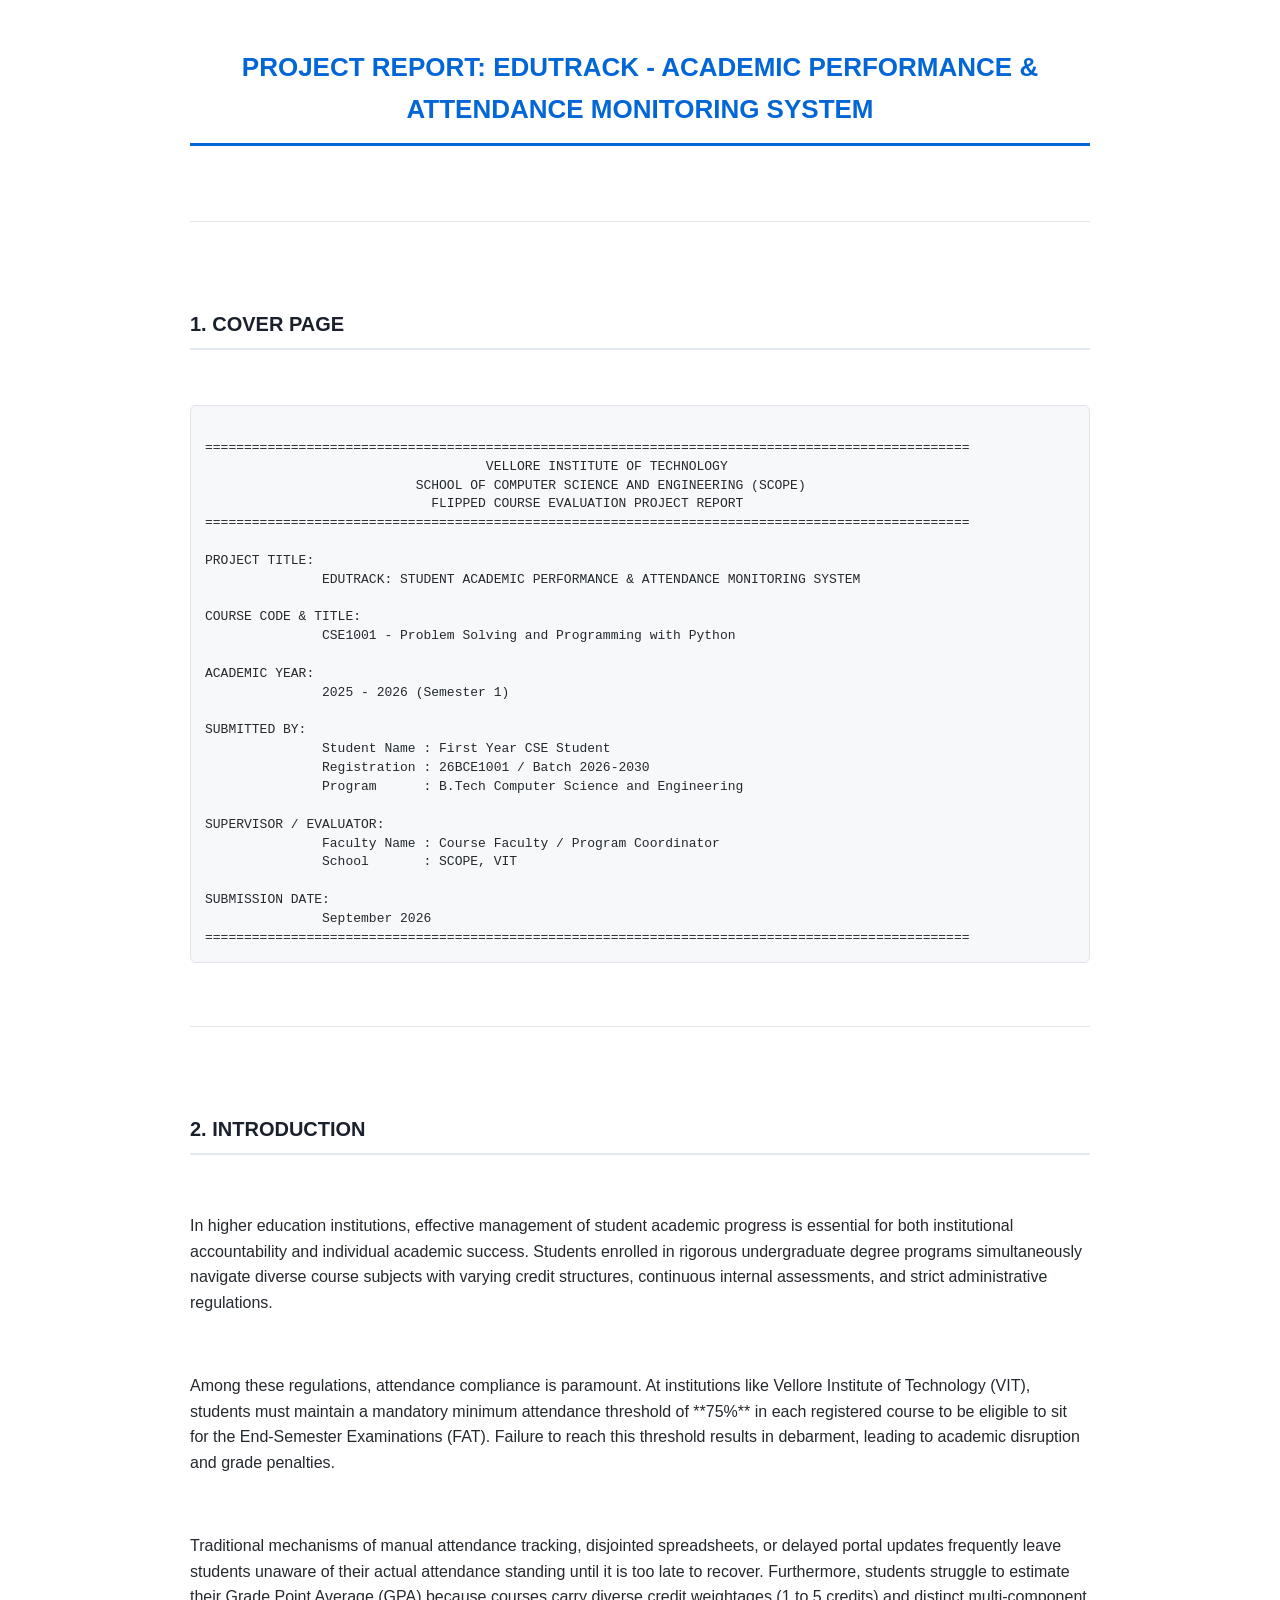
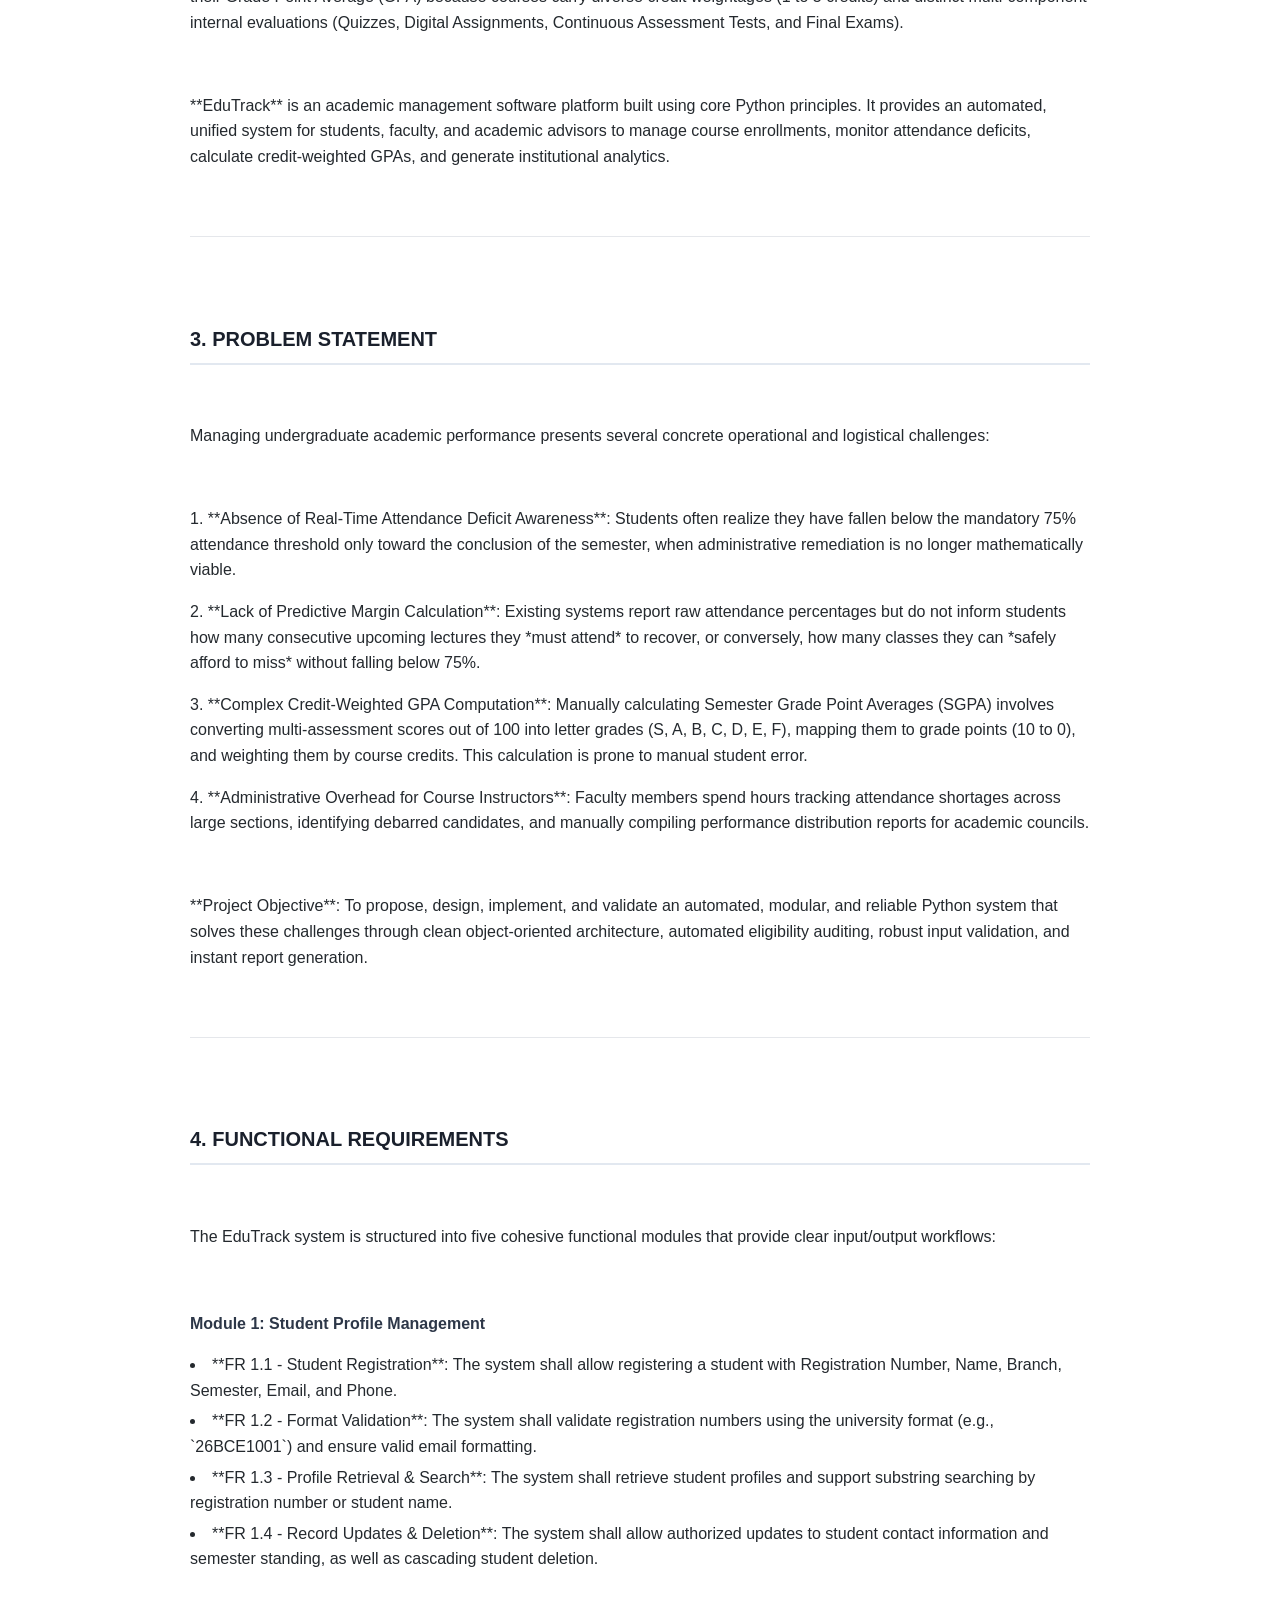
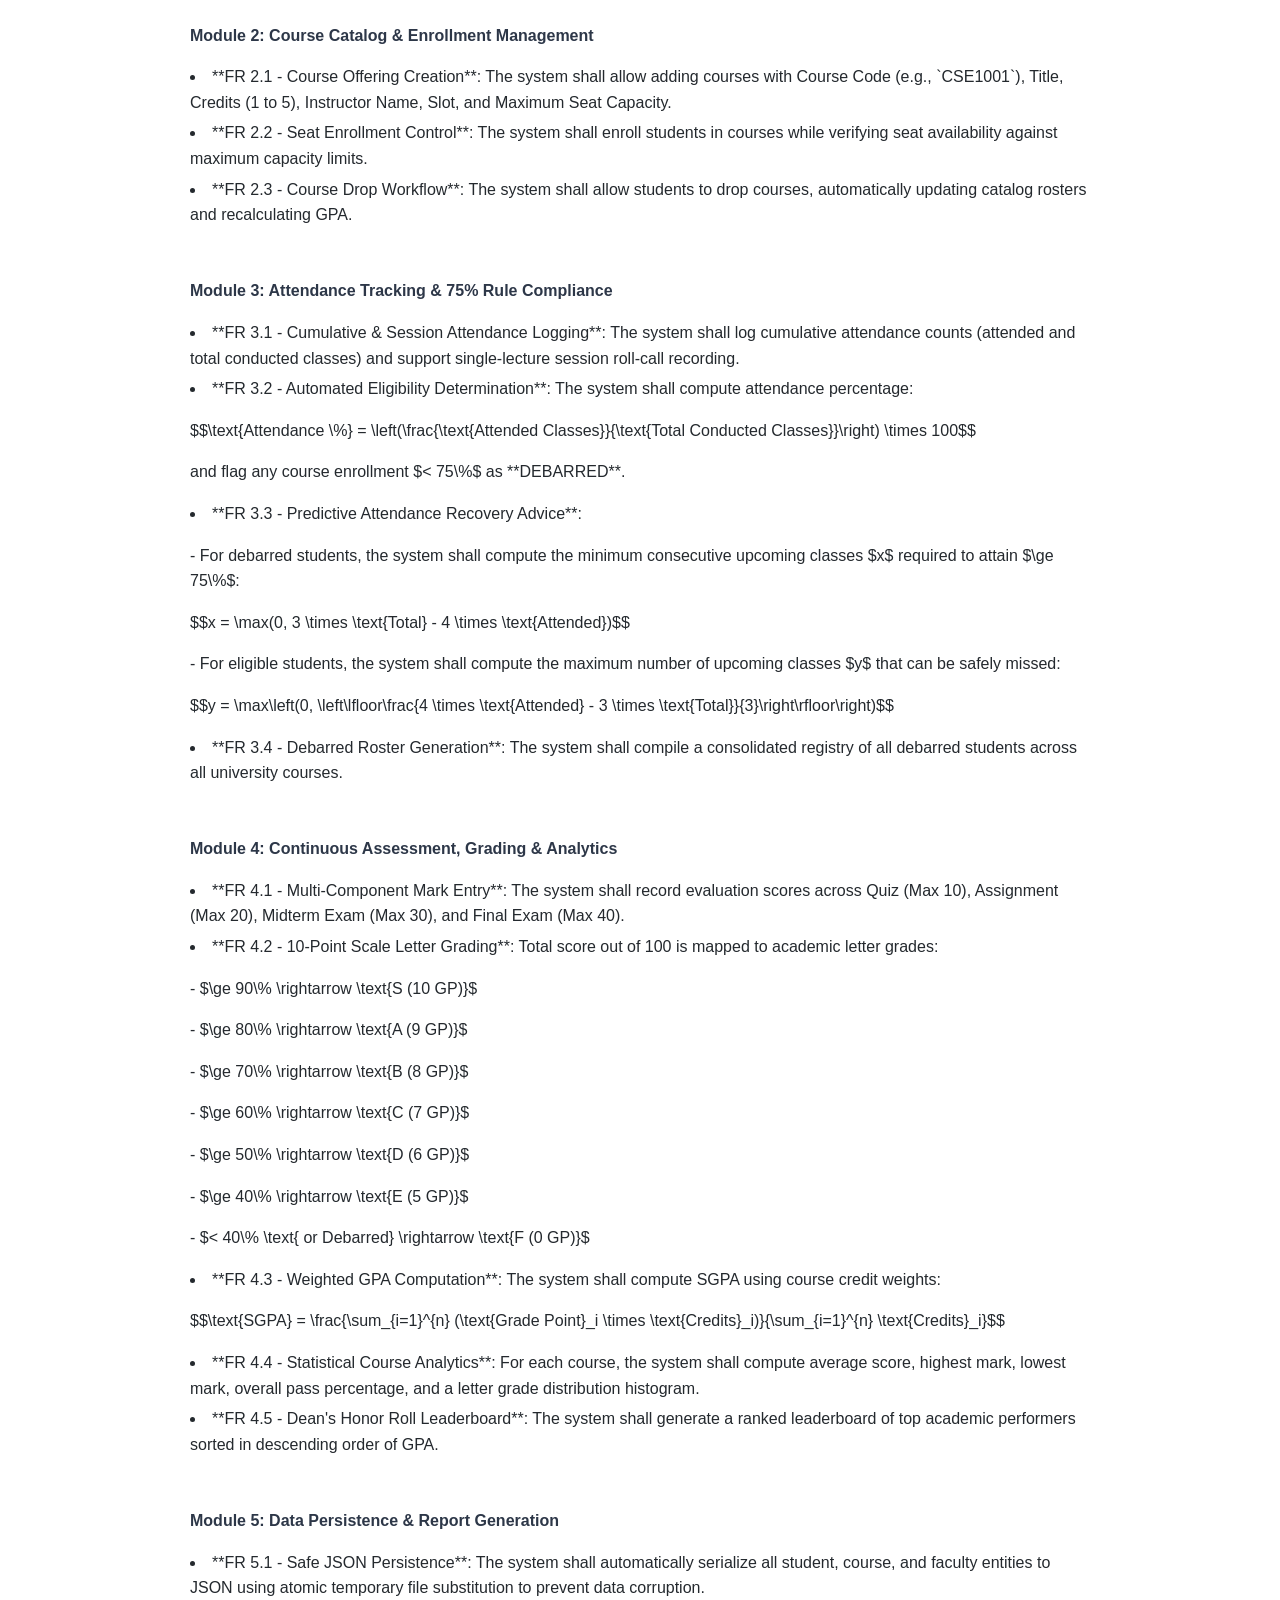
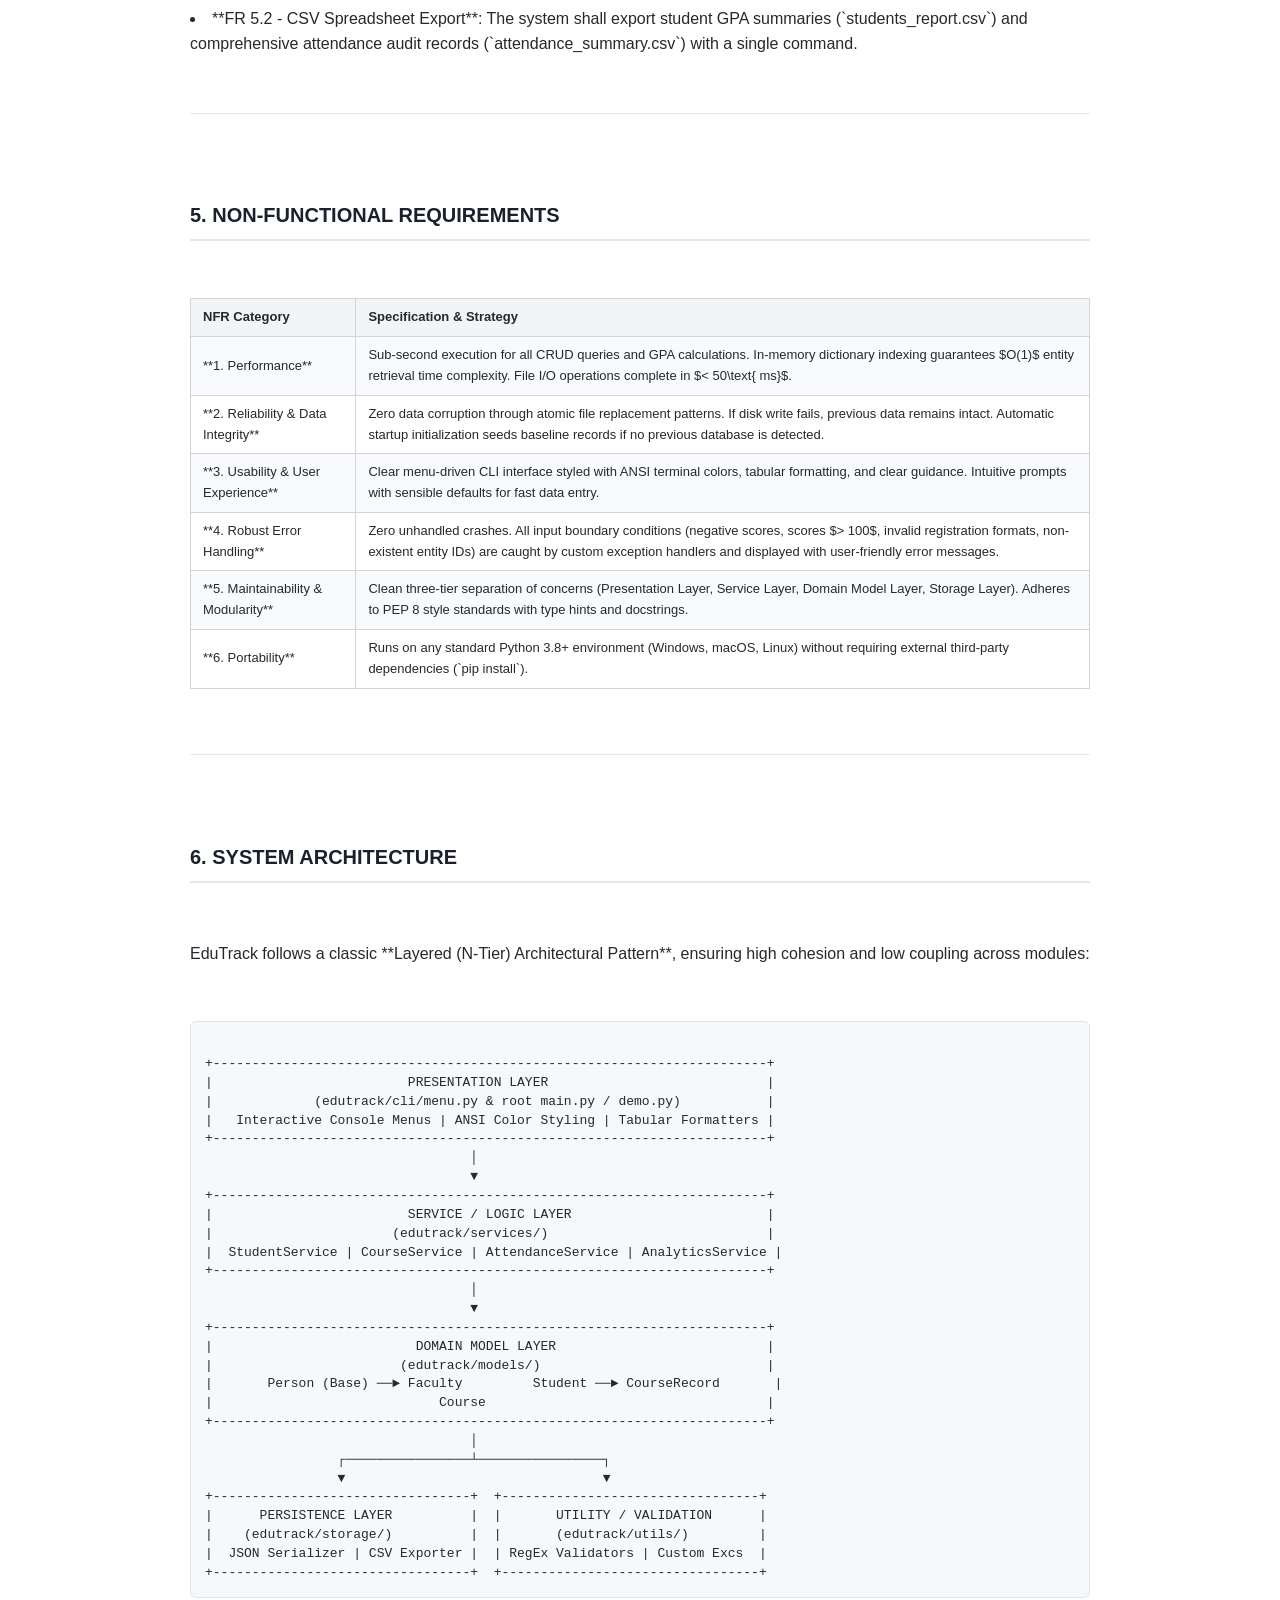
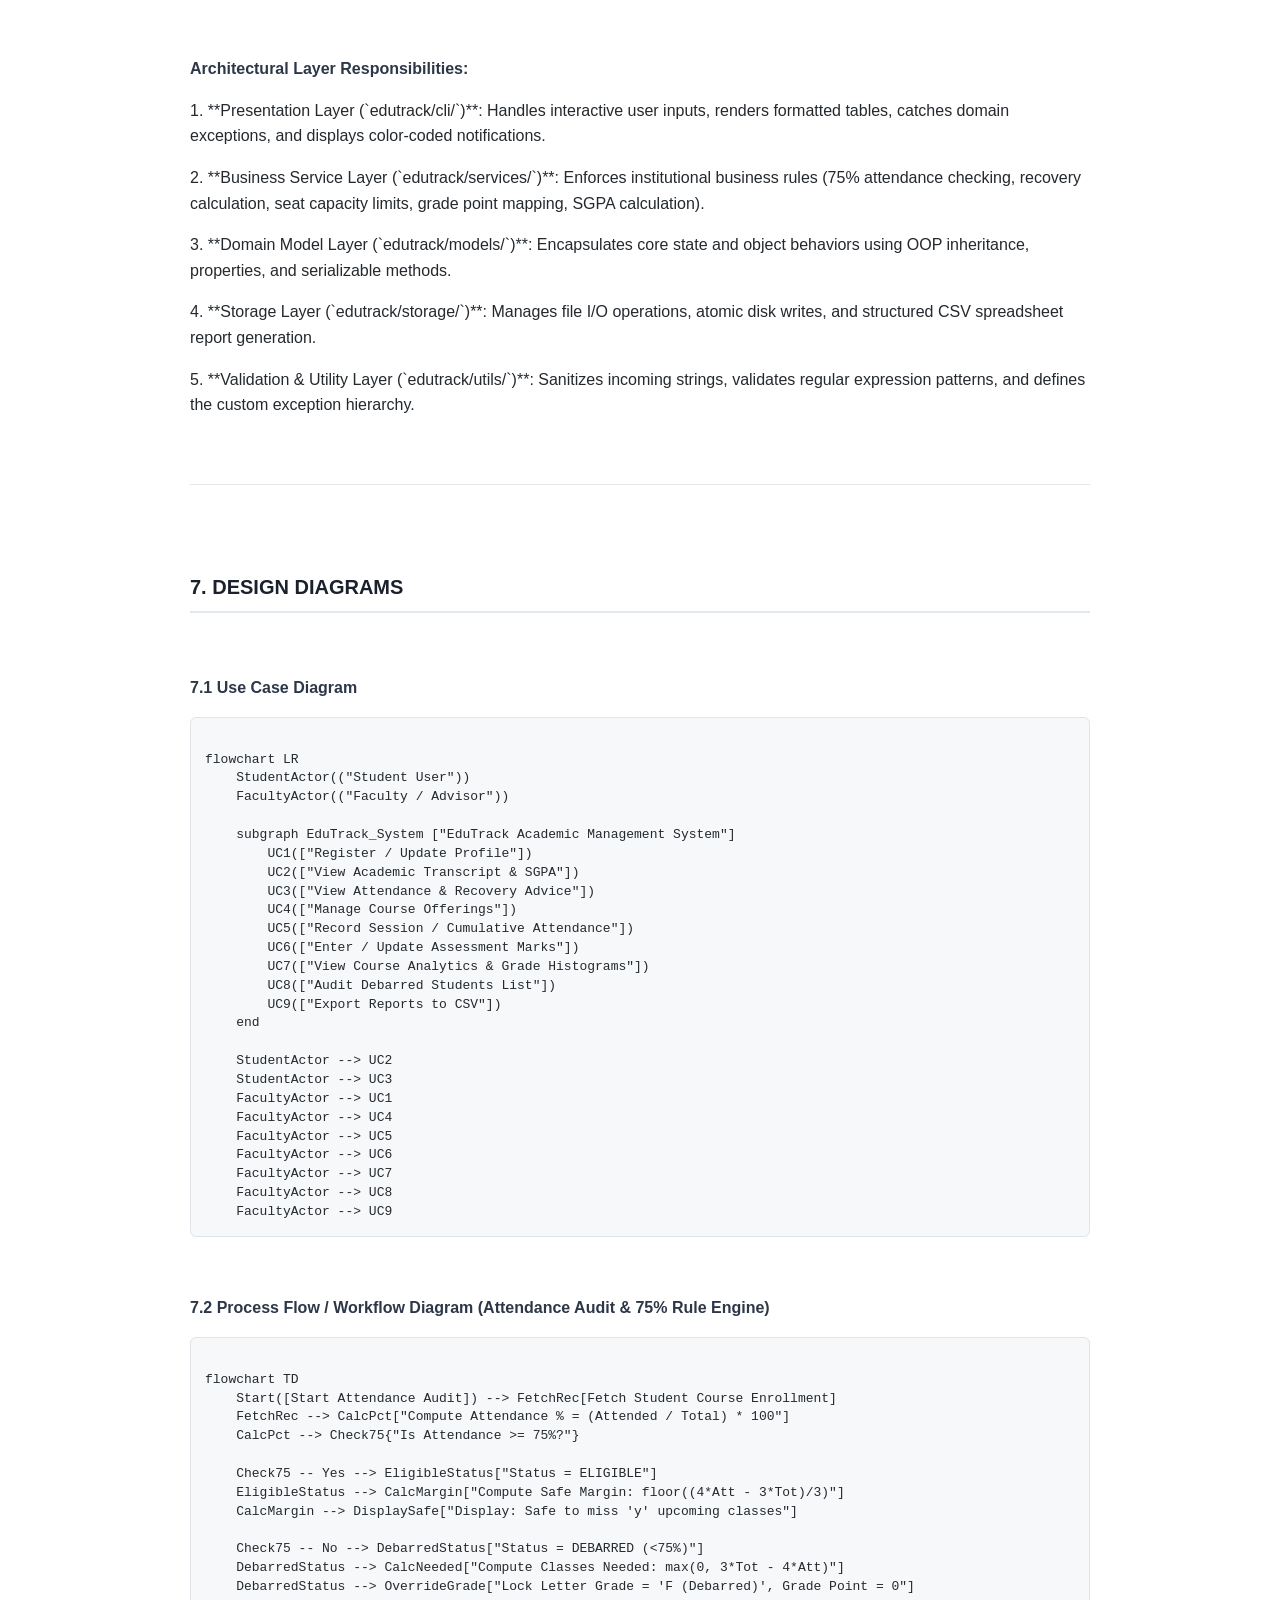
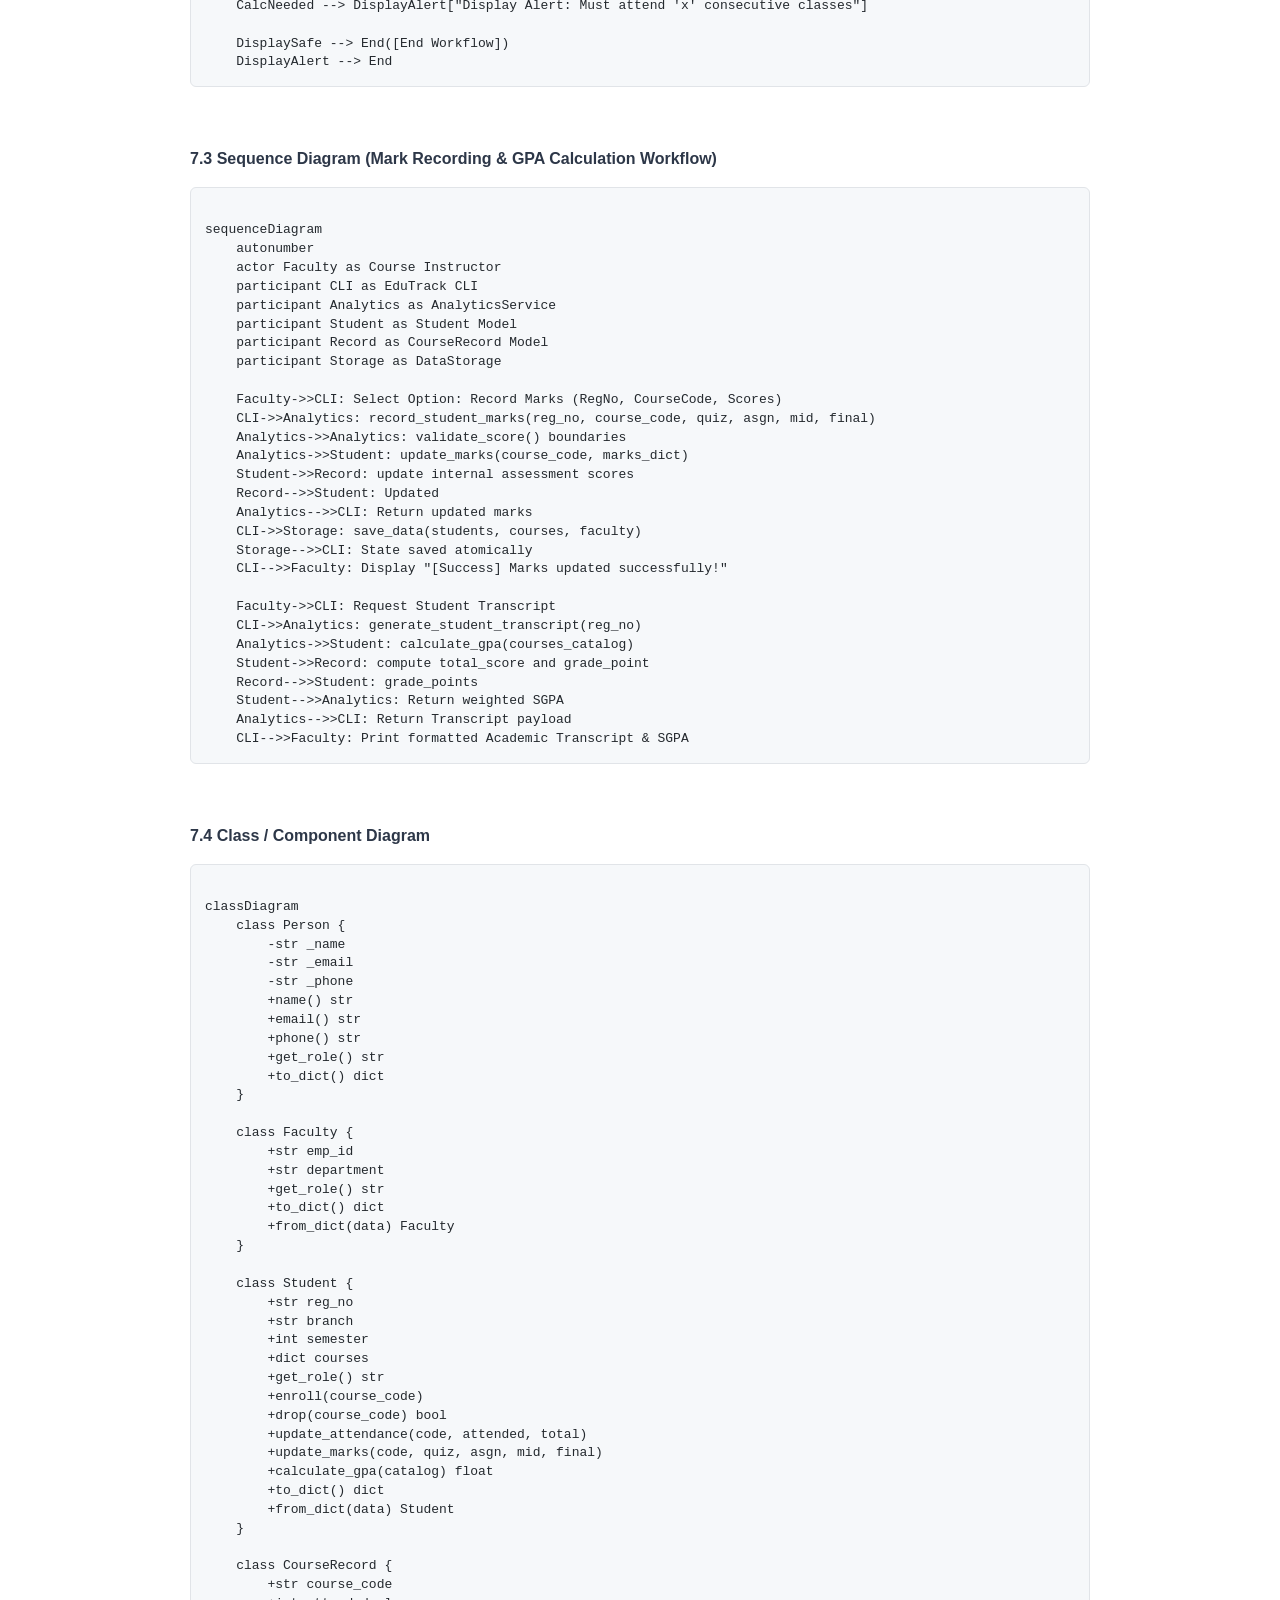
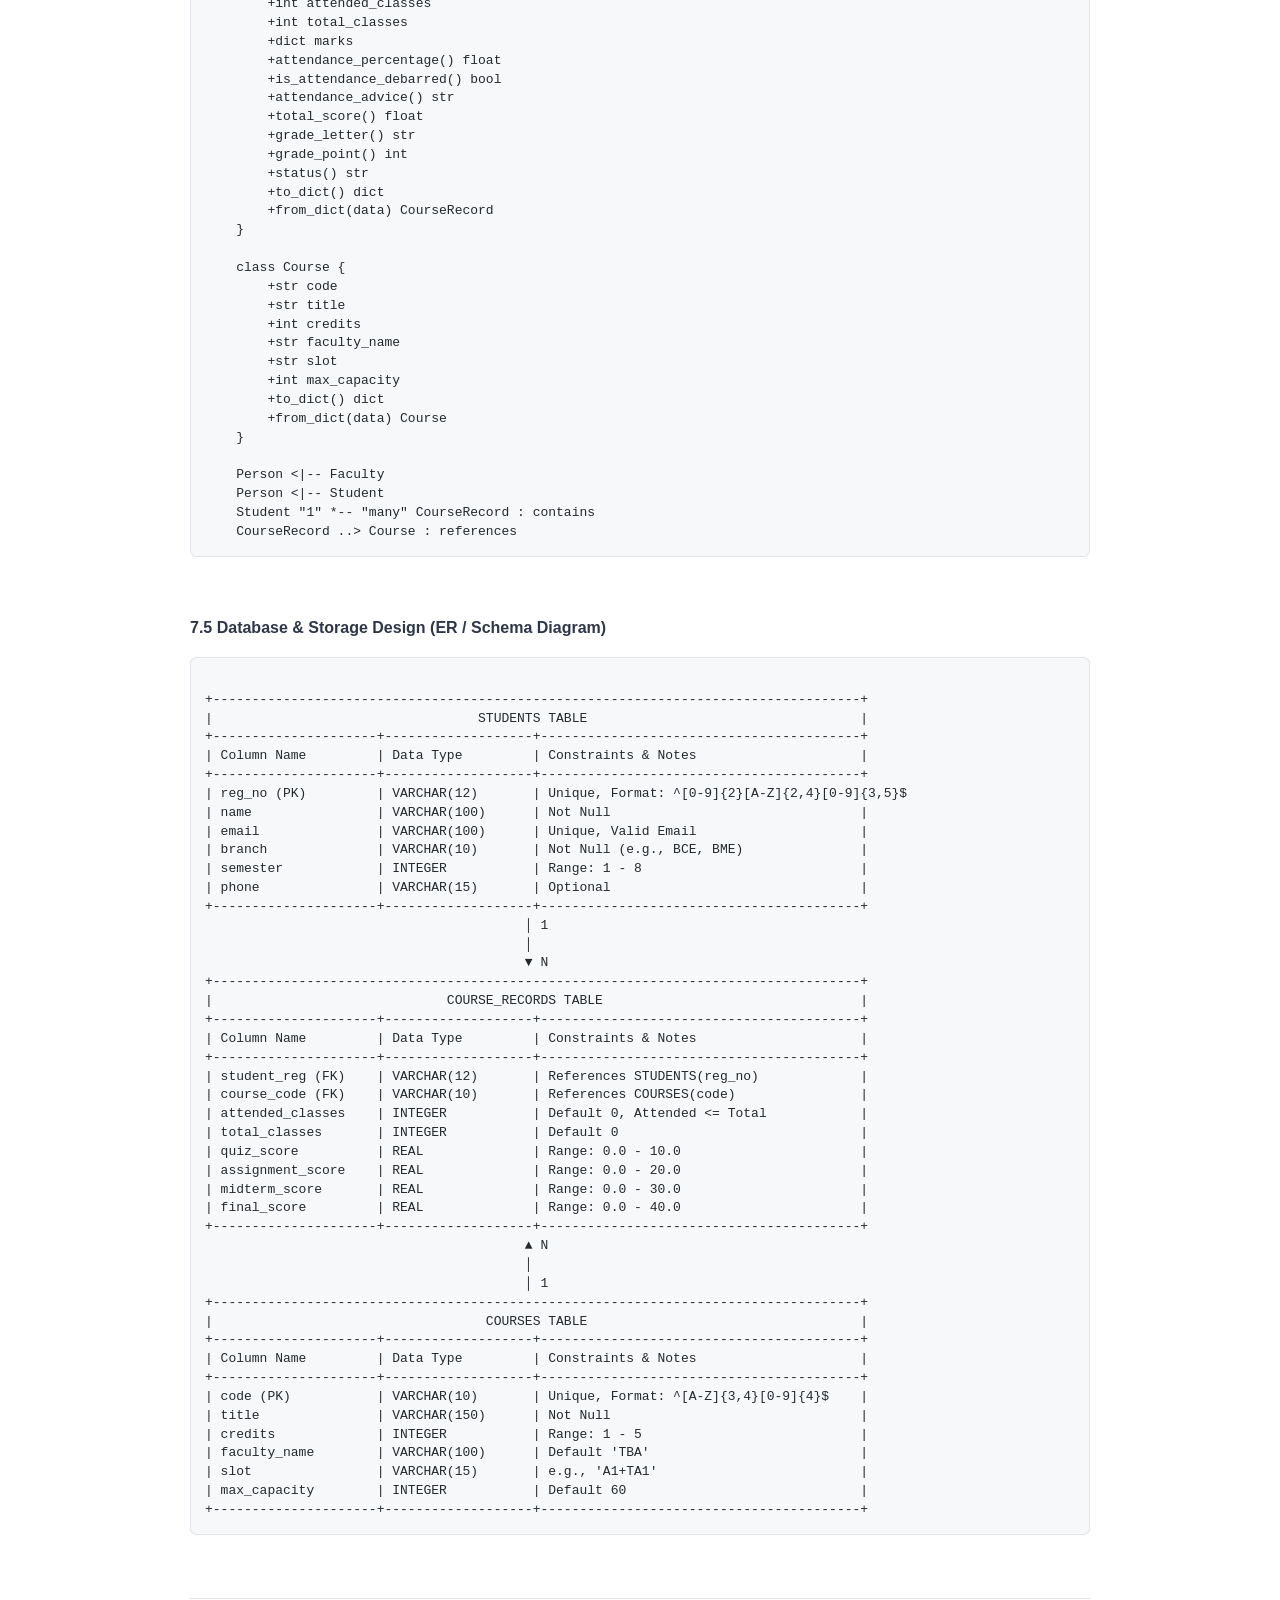
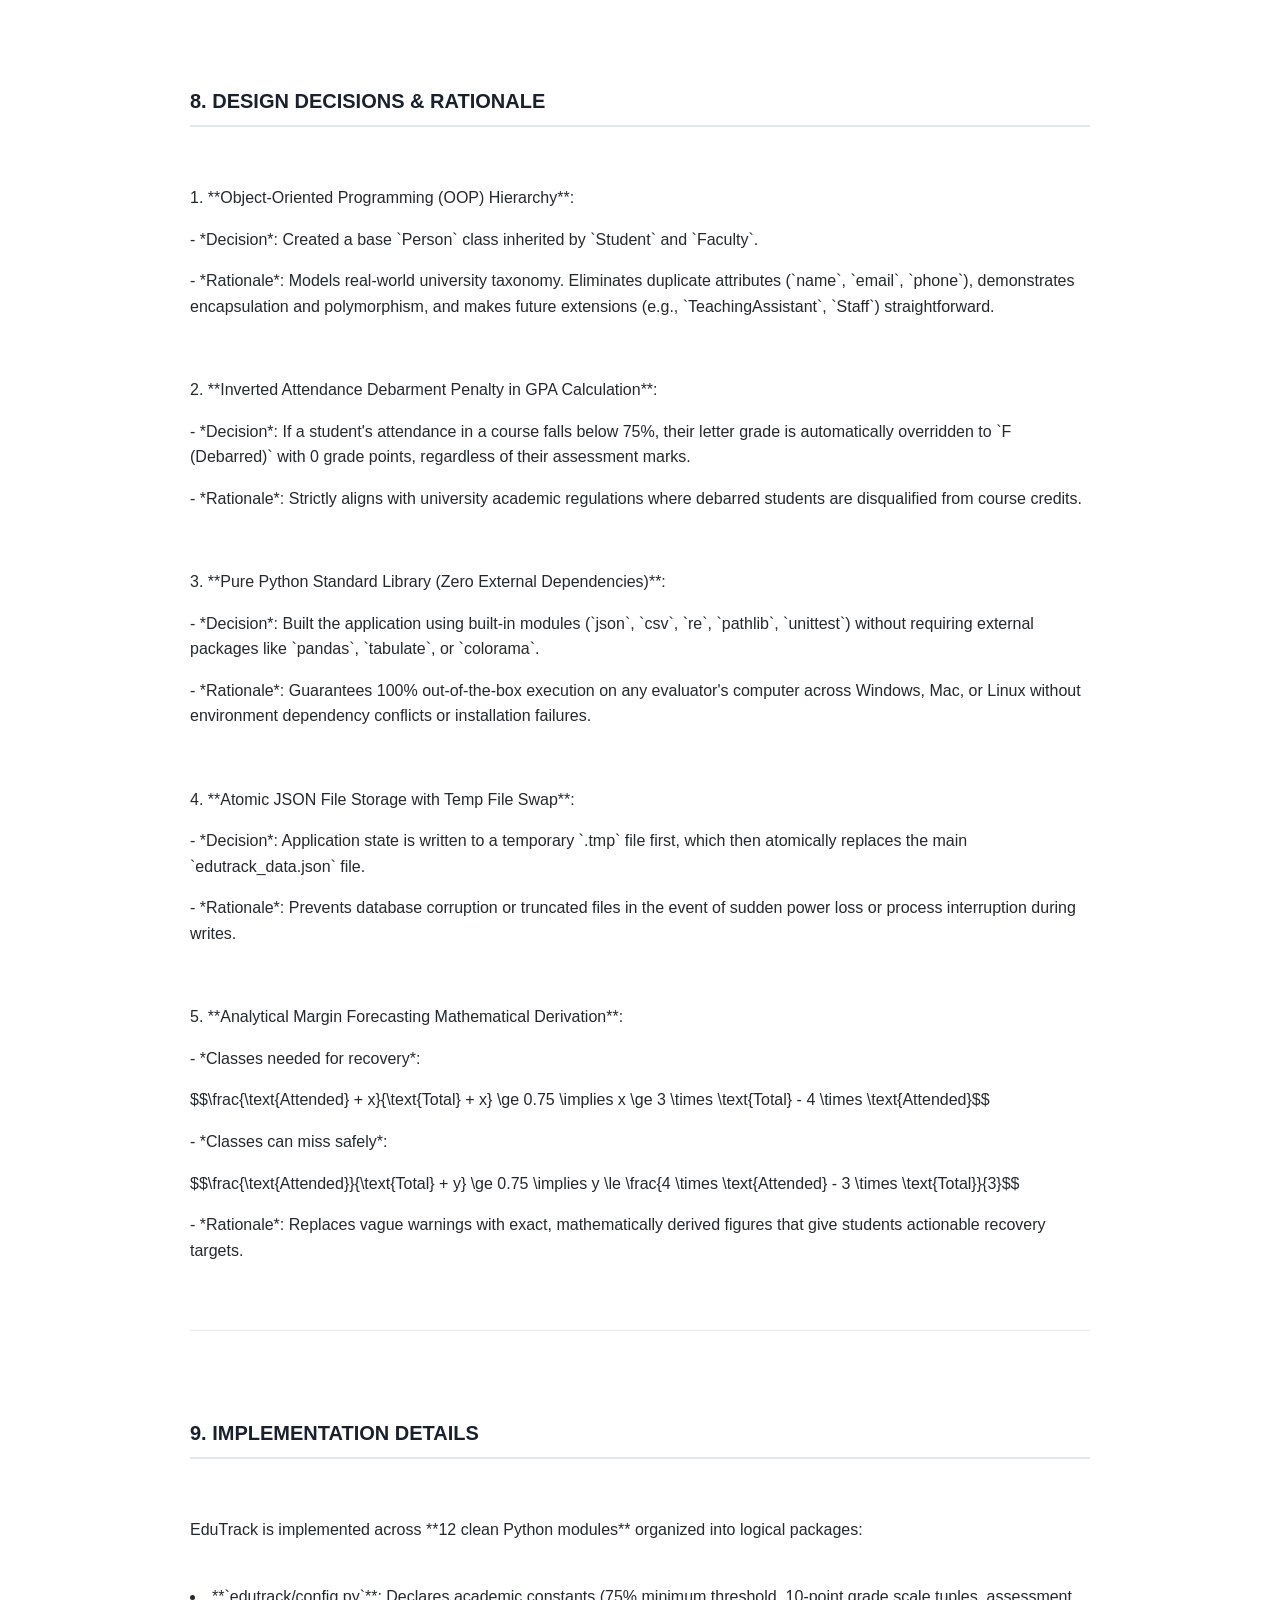
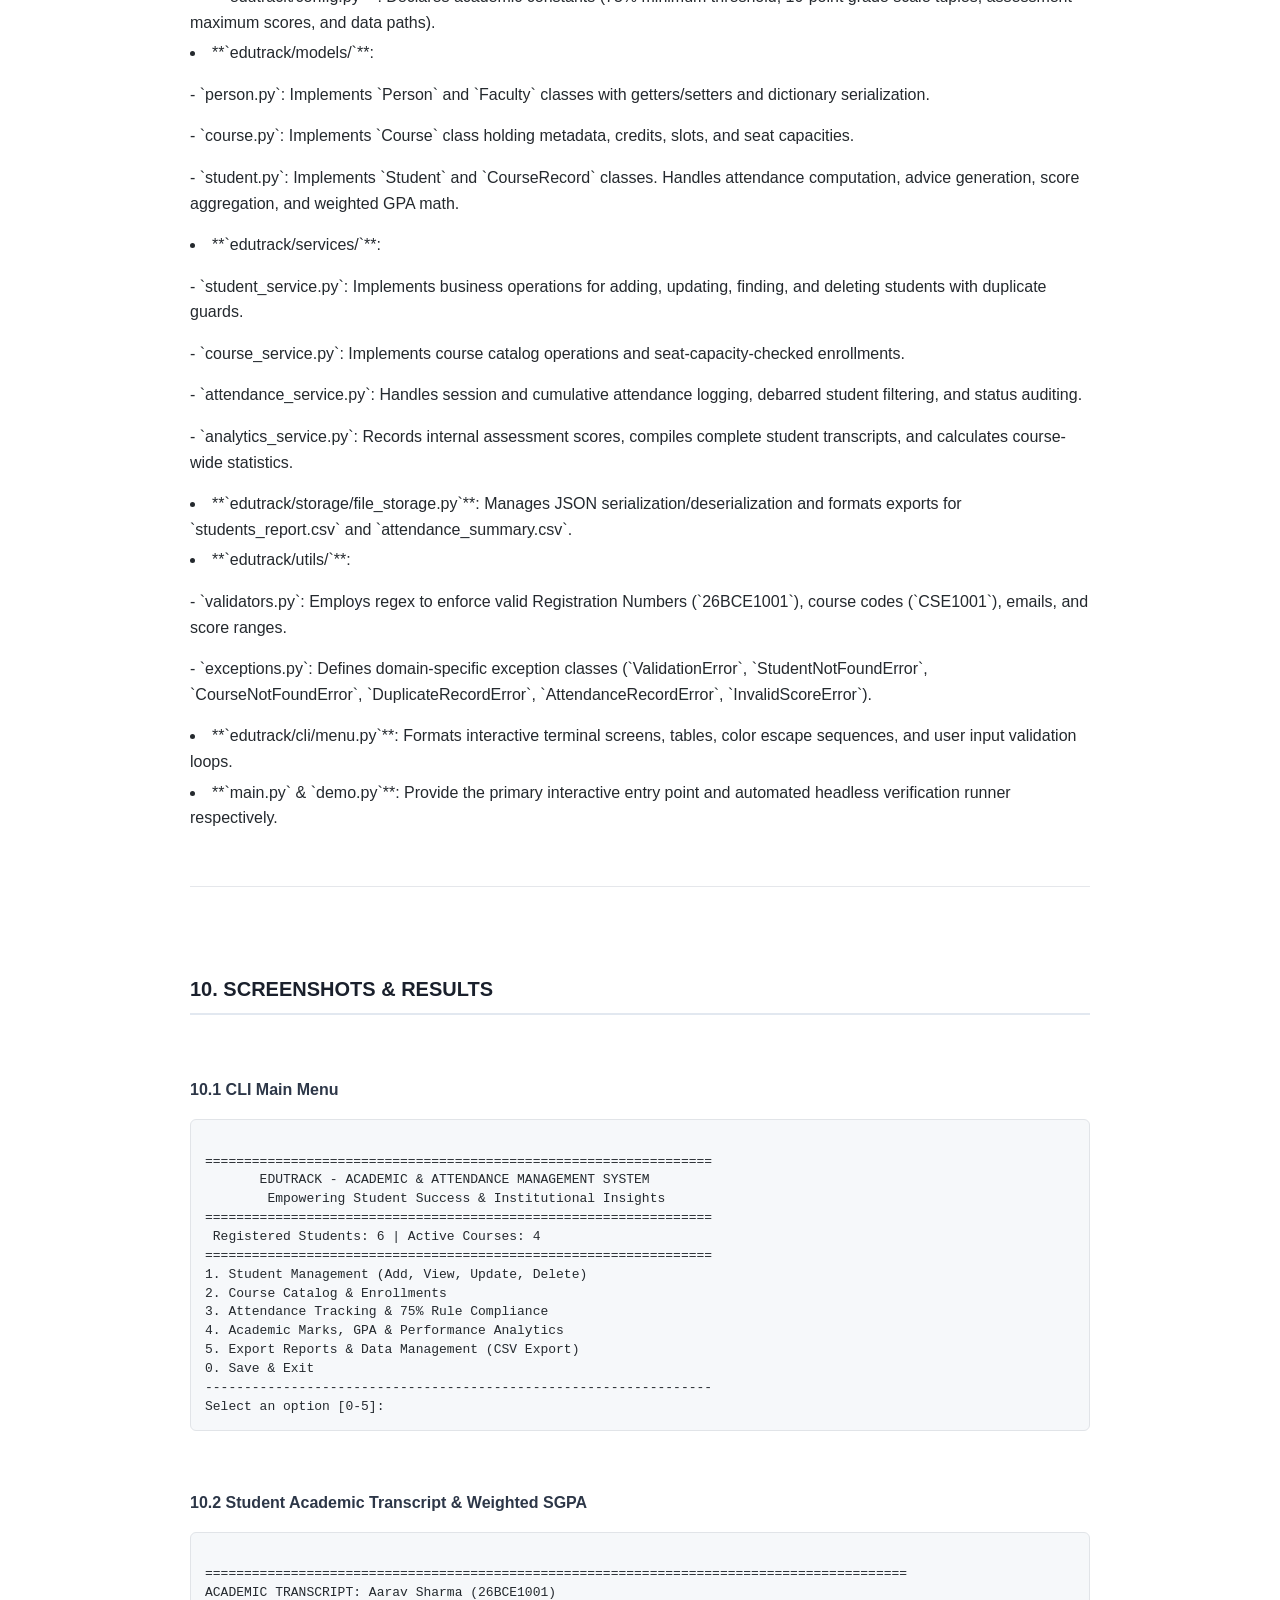
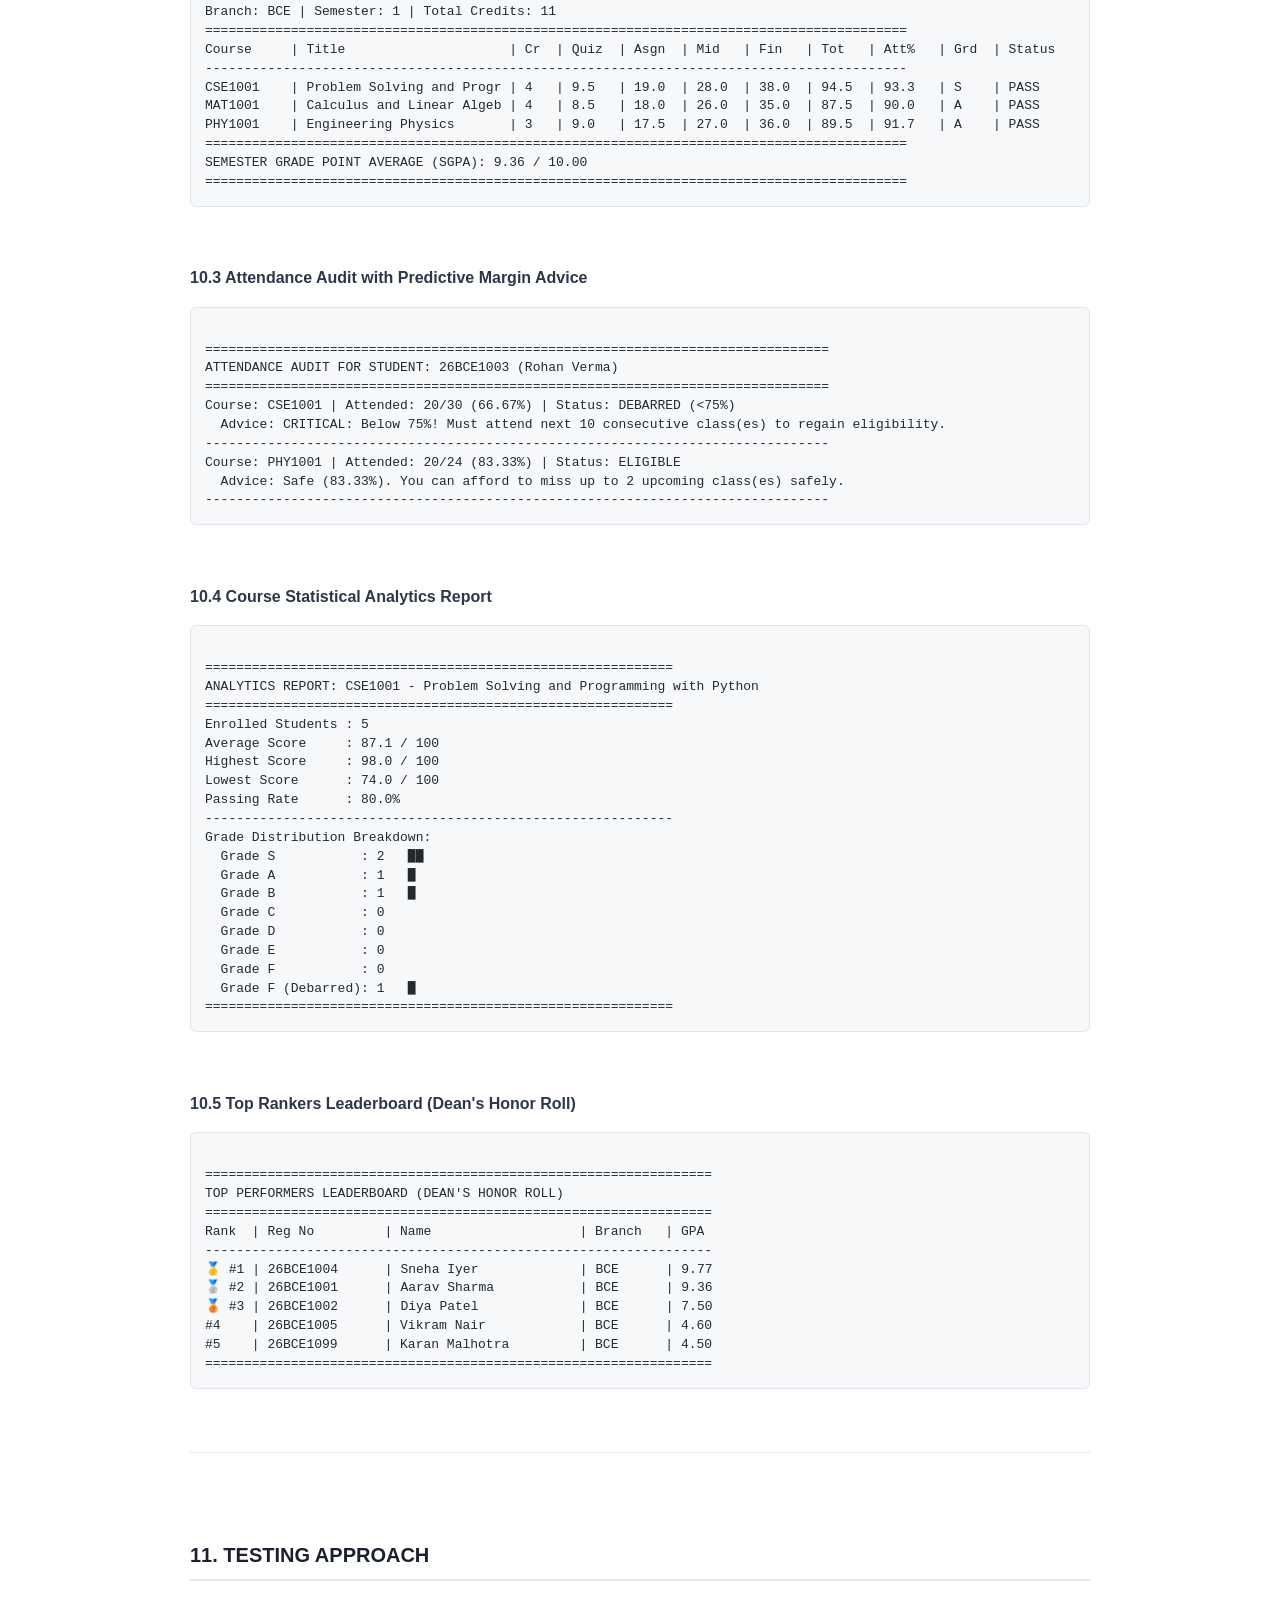
<file: PROJECT_REPORT.html>
<!DOCTYPE html>
<html lang="en">
<head>
    <meta charset="UTF-8">
    <title>EduTrack - Academic Project Report</title>
    <style>
        @page {
            size: A4;
            margin: 20mm 15mm 20mm 15mm;
        }
        body {
            font-family: -apple-system, BlinkMacSystemFont, "Segoe UI", Roboto, "Helvetica Neue", Arial, sans-serif;
            line-height: 1.6;
            color: #24292e;
            max-width: 900px;
            margin: 0 auto;
            padding: 30px;
            background: #ffffff;
        }
        .report-title {
            text-align: center;
            color: #0366d6;
            border-bottom: 3px solid #0366d6;
            padding-bottom: 12px;
            margin-bottom: 25px;
            font-size: 26px;
        }
        .section-title {
            color: #1a202c;
            border-bottom: 2px solid #e2e8f0;
            padding-bottom: 8px;
            margin-top: 35px;
            font-size: 20px;
            page-break-after: avoid;
        }
        .subsection-title {
            color: #2d3748;
            margin-top: 20px;
            font-size: 16px;
            page-break-after: avoid;
        }
        .code-block {
            background: #f6f8fa;
            border: 1px solid #e1e4e8;
            border-radius: 6px;
            padding: 14px;
            overflow-x: auto;
            font-family: Consolas, "Courier New", monospace;
            font-size: 13px;
            line-height: 1.45;
            page-break-inside: avoid;
        }
        .table-container {
            margin: 15px 0;
            overflow-x: auto;
            page-break-inside: avoid;
        }
        table {
            width: 100%;
            border-collapse: collapse;
            font-size: 13px;
        }
        th, td {
            border: 1px solid #d1d5db;
            padding: 8px 12px;
            text-align: left;
        }
        th {
            background: #f3f4f6;
            font-weight: 600;
        }
        tr:nth-child(even) {
            background: #f9fafb;
        }
        .divider {
            border: 0;
            border-top: 1px solid #e5e7eb;
            margin: 25px 0;
        }
        li {
            margin-bottom: 5px;
        }
        @media print {
            body {
                padding: 0;
                max-width: 100%;
            }
            .code-block, table {
                page-break-inside: avoid;
            }
            h2 {
                page-break-before: auto;
            }
        }
    </style>
</head>
<body>
<h1 class="report-title">PROJECT REPORT: EDUTRACK - ACADEMIC PERFORMANCE &amp; ATTENDANCE MONITORING SYSTEM</h1>
<br/>
<hr class="divider"/>
<br/>
<h2 class="section-title">1. COVER PAGE</h2>
<br/>
<pre class="code-block "><code>
==================================================================================================
                                    VELLORE INSTITUTE OF TECHNOLOGY
                           SCHOOL OF COMPUTER SCIENCE AND ENGINEERING (SCOPE)
                             FLIPPED COURSE EVALUATION PROJECT REPORT
==================================================================================================

PROJECT TITLE:
               EDUTRACK: STUDENT ACADEMIC PERFORMANCE &amp; ATTENDANCE MONITORING SYSTEM

COURSE CODE &amp; TITLE:
               CSE1001 - Problem Solving and Programming with Python

ACADEMIC YEAR:
               2025 - 2026 (Semester 1)

SUBMITTED BY:
               Student Name : First Year CSE Student
               Registration : 26BCE1001 / Batch 2026-2030
               Program      : B.Tech Computer Science and Engineering

SUPERVISOR / EVALUATOR:
               Faculty Name : Course Faculty / Program Coordinator
               School       : SCOPE, VIT

SUBMISSION DATE:
               September 2026
==================================================================================================
</code></pre>
<br/>
<hr class="divider"/>
<br/>
<h2 class="section-title">2. INTRODUCTION</h2>
<br/>
<p>In higher education institutions, effective management of student academic progress is essential for both institutional accountability and individual academic success. Students enrolled in rigorous undergraduate degree programs simultaneously navigate diverse course subjects with varying credit structures, continuous internal assessments, and strict administrative regulations.</p>
<br/>
<p>Among these regulations, attendance compliance is paramount. At institutions like Vellore Institute of Technology (VIT), students must maintain a mandatory minimum attendance threshold of **75%** in each registered course to be eligible to sit for the End-Semester Examinations (FAT). Failure to reach this threshold results in debarment, leading to academic disruption and grade penalties.</p>
<br/>
<p>Traditional mechanisms of manual attendance tracking, disjointed spreadsheets, or delayed portal updates frequently leave students unaware of their actual attendance standing until it is too late to recover. Furthermore, students struggle to estimate their Grade Point Average (GPA) because courses carry diverse credit weightages (1 to 5 credits) and distinct multi-component internal evaluations (Quizzes, Digital Assignments, Continuous Assessment Tests, and Final Exams).</p>
<br/>
<p>**EduTrack** is an academic management software platform built using core Python principles. It provides an automated, unified system for students, faculty, and academic advisors to manage course enrollments, monitor attendance deficits, calculate credit-weighted GPAs, and generate institutional analytics.</p>
<br/>
<hr class="divider"/>
<br/>
<h2 class="section-title">3. PROBLEM STATEMENT</h2>
<br/>
<p>Managing undergraduate academic performance presents several concrete operational and logistical challenges:</p>
<br/>
<p>1. **Absence of Real-Time Attendance Deficit Awareness**: Students often realize they have fallen below the mandatory 75% attendance threshold only toward the conclusion of the semester, when administrative remediation is no longer mathematically viable.</p>
<p>2. **Lack of Predictive Margin Calculation**: Existing systems report raw attendance percentages but do not inform students how many consecutive upcoming lectures they *must attend* to recover, or conversely, how many classes they can *safely afford to miss* without falling below 75%.</p>
<p>3. **Complex Credit-Weighted GPA Computation**: Manually calculating Semester Grade Point Averages (SGPA) involves converting multi-assessment scores out of 100 into letter grades (S, A, B, C, D, E, F), mapping them to grade points (10 to 0), and weighting them by course credits. This calculation is prone to manual student error.</p>
<p>4. **Administrative Overhead for Course Instructors**: Faculty members spend hours tracking attendance shortages across large sections, identifying debarred candidates, and manually compiling performance distribution reports for academic councils.</p>
<br/>
<p>**Project Objective**: To propose, design, implement, and validate an automated, modular, and reliable Python system that solves these challenges through clean object-oriented architecture, automated eligibility auditing, robust input validation, and instant report generation.</p>
<br/>
<hr class="divider"/>
<br/>
<h2 class="section-title">4. FUNCTIONAL REQUIREMENTS</h2>
<br/>
<p>The EduTrack system is structured into five cohesive functional modules that provide clear input/output workflows:</p>
<br/>
<h3 class="subsection-title">Module 1: Student Profile Management</h3>
<li>**FR 1.1 - Student Registration**: The system shall allow registering a student with Registration Number, Name, Branch, Semester, Email, and Phone.</li>
<li>**FR 1.2 - Format Validation**: The system shall validate registration numbers using the university format (e.g., `26BCE1001`) and ensure valid email formatting.</li>
<li>**FR 1.3 - Profile Retrieval &amp; Search**: The system shall retrieve student profiles and support substring searching by registration number or student name.</li>
<li>**FR 1.4 - Record Updates &amp; Deletion**: The system shall allow authorized updates to student contact information and semester standing, as well as cascading student deletion.</li>
<br/>
<h3 class="subsection-title">Module 2: Course Catalog &amp; Enrollment Management</h3>
<li>**FR 2.1 - Course Offering Creation**: The system shall allow adding courses with Course Code (e.g., `CSE1001`), Title, Credits (1 to 5), Instructor Name, Slot, and Maximum Seat Capacity.</li>
<li>**FR 2.2 - Seat Enrollment Control**: The system shall enroll students in courses while verifying seat availability against maximum capacity limits.</li>
<li>**FR 2.3 - Course Drop Workflow**: The system shall allow students to drop courses, automatically updating catalog rosters and recalculating GPA.</li>
<br/>
<h3 class="subsection-title">Module 3: Attendance Tracking &amp; 75% Rule Compliance</h3>
<li>**FR 3.1 - Cumulative &amp; Session Attendance Logging**: The system shall log cumulative attendance counts (attended and total conducted classes) and support single-lecture session roll-call recording.</li>
<li>**FR 3.2 - Automated Eligibility Determination**: The system shall compute attendance percentage:</li>
<p>  $$\text{Attendance \%} = \left(\frac{\text{Attended Classes}}{\text{Total Conducted Classes}}\right) \times 100$$</p>
<p>  and flag any course enrollment $&lt; 75\%$ as **DEBARRED**.</p>
<li>**FR 3.3 - Predictive Attendance Recovery Advice**: </li>
<p>  - For debarred students, the system shall compute the minimum consecutive upcoming classes $x$ required to attain $\ge 75\%$:</p>
<p>    $$x = \max(0, 3 \times \text{Total} - 4 \times \text{Attended})$$</p>
<p>  - For eligible students, the system shall compute the maximum number of upcoming classes $y$ that can be safely missed:</p>
<p>    $$y = \max\left(0, \left\lfloor\frac{4 \times \text{Attended} - 3 \times \text{Total}}{3}\right\rfloor\right)$$</p>
<li>**FR 3.4 - Debarred Roster Generation**: The system shall compile a consolidated registry of all debarred students across all university courses.</li>
<br/>
<h3 class="subsection-title">Module 4: Continuous Assessment, Grading &amp; Analytics</h3>
<li>**FR 4.1 - Multi-Component Mark Entry**: The system shall record evaluation scores across Quiz (Max 10), Assignment (Max 20), Midterm Exam (Max 30), and Final Exam (Max 40).</li>
<li>**FR 4.2 - 10-Point Scale Letter Grading**: Total score out of 100 is mapped to academic letter grades:</li>
<p>  - $\ge 90\% \rightarrow \text{S (10 GP)}$</p>
<p>  - $\ge 80\% \rightarrow \text{A (9 GP)}$</p>
<p>  - $\ge 70\% \rightarrow \text{B (8 GP)}$</p>
<p>  - $\ge 60\% \rightarrow \text{C (7 GP)}$</p>
<p>  - $\ge 50\% \rightarrow \text{D (6 GP)}$</p>
<p>  - $\ge 40\% \rightarrow \text{E (5 GP)}$</p>
<p>  - $&lt; 40\% \text{ or Debarred} \rightarrow \text{F (0 GP)}$</p>
<li>**FR 4.3 - Weighted GPA Computation**: The system shall compute SGPA using course credit weights:</li>
<p>  $$\text{SGPA} = \frac{\sum_{i=1}^{n} (\text{Grade Point}_i \times \text{Credits}_i)}{\sum_{i=1}^{n} \text{Credits}_i}$$</p>
<li>**FR 4.4 - Statistical Course Analytics**: For each course, the system shall compute average score, highest mark, lowest mark, overall pass percentage, and a letter grade distribution histogram.</li>
<li>**FR 4.5 - Dean&#x27;s Honor Roll Leaderboard**: The system shall generate a ranked leaderboard of top academic performers sorted in descending order of GPA.</li>
<br/>
<h3 class="subsection-title">Module 5: Data Persistence &amp; Report Generation</h3>
<li>**FR 5.1 - Safe JSON Persistence**: The system shall automatically serialize all student, course, and faculty entities to JSON using atomic temporary file substitution to prevent data corruption.</li>
<li>**FR 5.2 - CSV Spreadsheet Export**: The system shall export student GPA summaries (`students_report.csv`) and comprehensive attendance audit records (`attendance_summary.csv`) with a single command.</li>
<br/>
<hr class="divider"/>
<br/>
<h2 class="section-title">5. NON-FUNCTIONAL REQUIREMENTS</h2>
<br/>
<div class="table-container"><table>
<tr><th>NFR Category</th><th>Specification &amp; Strategy</th></tr>
<tr><td>**1. Performance**</td><td>Sub-second execution for all CRUD queries and GPA calculations. In-memory dictionary indexing guarantees $O(1)$ entity retrieval time complexity. File I/O operations complete in $&lt; 50\text{ ms}$.</td></tr>
<tr><td>**2. Reliability &amp; Data Integrity**</td><td>Zero data corruption through atomic file replacement patterns. If disk write fails, previous data remains intact. Automatic startup initialization seeds baseline records if no previous database is detected.</td></tr>
<tr><td>**3. Usability &amp; User Experience**</td><td>Clear menu-driven CLI interface styled with ANSI terminal colors, tabular formatting, and clear guidance. Intuitive prompts with sensible defaults for fast data entry.</td></tr>
<tr><td>**4. Robust Error Handling**</td><td>Zero unhandled crashes. All input boundary conditions (negative scores, scores $&gt; 100$, invalid registration formats, non-existent entity IDs) are caught by custom exception handlers and displayed with user-friendly error messages.</td></tr>
<tr><td>**5. Maintainability &amp; Modularity**</td><td>Clean three-tier separation of concerns (Presentation Layer, Service Layer, Domain Model Layer, Storage Layer). Adheres to PEP 8 style standards with type hints and docstrings.</td></tr>
<tr><td>**6. Portability**</td><td>Runs on any standard Python 3.8+ environment (Windows, macOS, Linux) without requiring external third-party dependencies (`pip install`).</td></tr>
</table></div>
<br/>
<hr class="divider"/>
<br/>
<h2 class="section-title">6. SYSTEM ARCHITECTURE</h2>
<br/>
<p>EduTrack follows a classic **Layered (N-Tier) Architectural Pattern**, ensuring high cohesion and low coupling across modules:</p>
<br/>
<pre class="code-block "><code>
+-----------------------------------------------------------------------+
|                         PRESENTATION LAYER                            |
|             (edutrack/cli/menu.py &amp; root main.py / demo.py)           |
|   Interactive Console Menus | ANSI Color Styling | Tabular Formatters |
+-----------------------------------------------------------------------+
                                  │
                                  ▼
+-----------------------------------------------------------------------+
|                         SERVICE / LOGIC LAYER                         |
|                       (edutrack/services/)                            |
|  StudentService | CourseService | AttendanceService | AnalyticsService |
+-----------------------------------------------------------------------+
                                  │
                                  ▼
+-----------------------------------------------------------------------+
|                          DOMAIN MODEL LAYER                           |
|                        (edutrack/models/)                             |
|       Person (Base) ──► Faculty         Student ──► CourseRecord       |
|                             Course                                    |
+-----------------------------------------------------------------------+
                                  │
                 ┌────────────────┴────────────────┐
                 ▼                                 ▼
+---------------------------------+  +---------------------------------+
|      PERSISTENCE LAYER          |  |       UTILITY / VALIDATION      |
|    (edutrack/storage/)          |  |       (edutrack/utils/)         |
|  JSON Serializer | CSV Exporter |  | RegEx Validators | Custom Excs  |
+---------------------------------+  +---------------------------------+
</code></pre>
<br/>
<h3 class="subsection-title">Architectural Layer Responsibilities:</h3>
<p>1. **Presentation Layer (`edutrack/cli/`)**: Handles interactive user inputs, renders formatted tables, catches domain exceptions, and displays color-coded notifications.</p>
<p>2. **Business Service Layer (`edutrack/services/`)**: Enforces institutional business rules (75% attendance checking, recovery calculation, seat capacity limits, grade point mapping, SGPA calculation).</p>
<p>3. **Domain Model Layer (`edutrack/models/`)**: Encapsulates core state and object behaviors using OOP inheritance, properties, and serializable methods.</p>
<p>4. **Storage Layer (`edutrack/storage/`)**: Manages file I/O operations, atomic disk writes, and structured CSV spreadsheet report generation.</p>
<p>5. **Validation &amp; Utility Layer (`edutrack/utils/`)**: Sanitizes incoming strings, validates regular expression patterns, and defines the custom exception hierarchy.</p>
<br/>
<hr class="divider"/>
<br/>
<h2 class="section-title">7. DESIGN DIAGRAMS</h2>
<br/>
<h3 class="subsection-title">7.1 Use Case Diagram</h3>
<pre class="code-block mermaid"><code>
flowchart LR
    StudentActor((&quot;Student User&quot;))
    FacultyActor((&quot;Faculty / Advisor&quot;))

    subgraph EduTrack_System [&quot;EduTrack Academic Management System&quot;]
        UC1([&quot;Register / Update Profile&quot;])
        UC2([&quot;View Academic Transcript &amp; SGPA&quot;])
        UC3([&quot;View Attendance &amp; Recovery Advice&quot;])
        UC4([&quot;Manage Course Offerings&quot;])
        UC5([&quot;Record Session / Cumulative Attendance&quot;])
        UC6([&quot;Enter / Update Assessment Marks&quot;])
        UC7([&quot;View Course Analytics &amp; Grade Histograms&quot;])
        UC8([&quot;Audit Debarred Students List&quot;])
        UC9([&quot;Export Reports to CSV&quot;])
    end

    StudentActor --&gt; UC2
    StudentActor --&gt; UC3
    FacultyActor --&gt; UC1
    FacultyActor --&gt; UC4
    FacultyActor --&gt; UC5
    FacultyActor --&gt; UC6
    FacultyActor --&gt; UC7
    FacultyActor --&gt; UC8
    FacultyActor --&gt; UC9
</code></pre>
<br/>
<h3 class="subsection-title">7.2 Process Flow / Workflow Diagram (Attendance Audit &amp; 75% Rule Engine)</h3>
<pre class="code-block mermaid"><code>
flowchart TD
    Start([Start Attendance Audit]) --&gt; FetchRec[Fetch Student Course Enrollment]
    FetchRec --&gt; CalcPct[&quot;Compute Attendance % = (Attended / Total) * 100&quot;]
    CalcPct --&gt; Check75{&quot;Is Attendance &gt;= 75%?&quot;}

    Check75 -- Yes --&gt; EligibleStatus[&quot;Status = ELIGIBLE&quot;]
    EligibleStatus --&gt; CalcMargin[&quot;Compute Safe Margin: floor((4*Att - 3*Tot)/3)&quot;]
    CalcMargin --&gt; DisplaySafe[&quot;Display: Safe to miss &#x27;y&#x27; upcoming classes&quot;]

    Check75 -- No --&gt; DebarredStatus[&quot;Status = DEBARRED (&lt;75%)&quot;]
    DebarredStatus --&gt; CalcNeeded[&quot;Compute Classes Needed: max(0, 3*Tot - 4*Att)&quot;]
    DebarredStatus --&gt; OverrideGrade[&quot;Lock Letter Grade = &#x27;F (Debarred)&#x27;, Grade Point = 0&quot;]
    CalcNeeded --&gt; DisplayAlert[&quot;Display Alert: Must attend &#x27;x&#x27; consecutive classes&quot;]

    DisplaySafe --&gt; End([End Workflow])
    DisplayAlert --&gt; End
</code></pre>
<br/>
<h3 class="subsection-title">7.3 Sequence Diagram (Mark Recording &amp; GPA Calculation Workflow)</h3>
<pre class="code-block mermaid"><code>
sequenceDiagram
    autonumber
    actor Faculty as Course Instructor
    participant CLI as EduTrack CLI
    participant Analytics as AnalyticsService
    participant Student as Student Model
    participant Record as CourseRecord Model
    participant Storage as DataStorage

    Faculty-&gt;&gt;CLI: Select Option: Record Marks (RegNo, CourseCode, Scores)
    CLI-&gt;&gt;Analytics: record_student_marks(reg_no, course_code, quiz, asgn, mid, final)
    Analytics-&gt;&gt;Analytics: validate_score() boundaries
    Analytics-&gt;&gt;Student: update_marks(course_code, marks_dict)
    Student-&gt;&gt;Record: update internal assessment scores
    Record--&gt;&gt;Student: Updated
    Analytics--&gt;&gt;CLI: Return updated marks
    CLI-&gt;&gt;Storage: save_data(students, courses, faculty)
    Storage--&gt;&gt;CLI: State saved atomically
    CLI--&gt;&gt;Faculty: Display &quot;[Success] Marks updated successfully!&quot;

    Faculty-&gt;&gt;CLI: Request Student Transcript
    CLI-&gt;&gt;Analytics: generate_student_transcript(reg_no)
    Analytics-&gt;&gt;Student: calculate_gpa(courses_catalog)
    Student-&gt;&gt;Record: compute total_score and grade_point
    Record--&gt;&gt;Student: grade_points
    Student--&gt;&gt;Analytics: Return weighted SGPA
    Analytics--&gt;&gt;CLI: Return Transcript payload
    CLI--&gt;&gt;Faculty: Print formatted Academic Transcript &amp; SGPA
</code></pre>
<br/>
<h3 class="subsection-title">7.4 Class / Component Diagram</h3>
<pre class="code-block mermaid"><code>
classDiagram
    class Person {
        -str _name
        -str _email
        -str _phone
        +name() str
        +email() str
        +phone() str
        +get_role() str
        +to_dict() dict
    }

    class Faculty {
        +str emp_id
        +str department
        +get_role() str
        +to_dict() dict
        +from_dict(data) Faculty
    }

    class Student {
        +str reg_no
        +str branch
        +int semester
        +dict courses
        +get_role() str
        +enroll(course_code)
        +drop(course_code) bool
        +update_attendance(code, attended, total)
        +update_marks(code, quiz, asgn, mid, final)
        +calculate_gpa(catalog) float
        +to_dict() dict
        +from_dict(data) Student
    }

    class CourseRecord {
        +str course_code
        +int attended_classes
        +int total_classes
        +dict marks
        +attendance_percentage() float
        +is_attendance_debarred() bool
        +attendance_advice() str
        +total_score() float
        +grade_letter() str
        +grade_point() int
        +status() str
        +to_dict() dict
        +from_dict(data) CourseRecord
    }

    class Course {
        +str code
        +str title
        +int credits
        +str faculty_name
        +str slot
        +int max_capacity
        +to_dict() dict
        +from_dict(data) Course
    }

    Person &lt;|-- Faculty
    Person &lt;|-- Student
    Student &quot;1&quot; *-- &quot;many&quot; CourseRecord : contains
    CourseRecord ..&gt; Course : references
</code></pre>
<br/>
<h3 class="subsection-title">7.5 Database &amp; Storage Design (ER / Schema Diagram)</h3>
<pre class="code-block "><code>
+-----------------------------------------------------------------------------------+
|                                  STUDENTS TABLE                                   |
+---------------------+-------------------+-----------------------------------------+
| Column Name         | Data Type         | Constraints &amp; Notes                     |
+---------------------+-------------------+-----------------------------------------+
| reg_no (PK)         | VARCHAR(12)       | Unique, Format: ^[0-9]{2}[A-Z]{2,4}[0-9]{3,5}$
| name                | VARCHAR(100)      | Not Null                                |
| email               | VARCHAR(100)      | Unique, Valid Email                     |
| branch              | VARCHAR(10)       | Not Null (e.g., BCE, BME)               |
| semester            | INTEGER           | Range: 1 - 8                            |
| phone               | VARCHAR(15)       | Optional                                |
+---------------------+-------------------+-----------------------------------------+
                                         │ 1
                                         │
                                         ▼ N
+-----------------------------------------------------------------------------------+
|                              COURSE_RECORDS TABLE                                 |
+---------------------+-------------------+-----------------------------------------+
| Column Name         | Data Type         | Constraints &amp; Notes                     |
+---------------------+-------------------+-----------------------------------------+
| student_reg (FK)    | VARCHAR(12)       | References STUDENTS(reg_no)             |
| course_code (FK)    | VARCHAR(10)       | References COURSES(code)                |
| attended_classes    | INTEGER           | Default 0, Attended &lt;= Total            |
| total_classes       | INTEGER           | Default 0                               |
| quiz_score          | REAL              | Range: 0.0 - 10.0                       |
| assignment_score    | REAL              | Range: 0.0 - 20.0                       |
| midterm_score       | REAL              | Range: 0.0 - 30.0                       |
| final_score         | REAL              | Range: 0.0 - 40.0                       |
+---------------------+-------------------+-----------------------------------------+
                                         ▲ N
                                         │
                                         │ 1
+-----------------------------------------------------------------------------------+
|                                   COURSES TABLE                                   |
+---------------------+-------------------+-----------------------------------------+
| Column Name         | Data Type         | Constraints &amp; Notes                     |
+---------------------+-------------------+-----------------------------------------+
| code (PK)           | VARCHAR(10)       | Unique, Format: ^[A-Z]{3,4}[0-9]{4}$    |
| title               | VARCHAR(150)      | Not Null                                |
| credits             | INTEGER           | Range: 1 - 5                            |
| faculty_name        | VARCHAR(100)      | Default &#x27;TBA&#x27;                           |
| slot                | VARCHAR(15)       | e.g., &#x27;A1+TA1&#x27;                          |
| max_capacity        | INTEGER           | Default 60                              |
+---------------------+-------------------+-----------------------------------------+
</code></pre>
<br/>
<hr class="divider"/>
<br/>
<h2 class="section-title">8. DESIGN DECISIONS &amp; RATIONALE</h2>
<br/>
<p>1. **Object-Oriented Programming (OOP) Hierarchy**:</p>
<p>   - *Decision*: Created a base `Person` class inherited by `Student` and `Faculty`.</p>
<p>   - *Rationale*: Models real-world university taxonomy. Eliminates duplicate attributes (`name`, `email`, `phone`), demonstrates encapsulation and polymorphism, and makes future extensions (e.g., `TeachingAssistant`, `Staff`) straightforward.</p>
<br/>
<p>2. **Inverted Attendance Debarment Penalty in GPA Calculation**:</p>
<p>   - *Decision*: If a student&#x27;s attendance in a course falls below 75%, their letter grade is automatically overridden to `F (Debarred)` with 0 grade points, regardless of their assessment marks.</p>
<p>   - *Rationale*: Strictly aligns with university academic regulations where debarred students are disqualified from course credits.</p>
<br/>
<p>3. **Pure Python Standard Library (Zero External Dependencies)**:</p>
<p>   - *Decision*: Built the application using built-in modules (`json`, `csv`, `re`, `pathlib`, `unittest`) without requiring external packages like `pandas`, `tabulate`, or `colorama`.</p>
<p>   - *Rationale*: Guarantees 100% out-of-the-box execution on any evaluator&#x27;s computer across Windows, Mac, or Linux without environment dependency conflicts or installation failures.</p>
<br/>
<p>4. **Atomic JSON File Storage with Temp File Swap**:</p>
<p>   - *Decision*: Application state is written to a temporary `.tmp` file first, which then atomically replaces the main `edutrack_data.json` file.</p>
<p>   - *Rationale*: Prevents database corruption or truncated files in the event of sudden power loss or process interruption during writes.</p>
<br/>
<p>5. **Analytical Margin Forecasting Mathematical Derivation**:</p>
<p>   - *Classes needed for recovery*:</p>
<p>     $$\frac{\text{Attended} + x}{\text{Total} + x} \ge 0.75 \implies x \ge 3 \times \text{Total} - 4 \times \text{Attended}$$</p>
<p>   - *Classes can miss safely*:</p>
<p>     $$\frac{\text{Attended}}{\text{Total} + y} \ge 0.75 \implies y \le \frac{4 \times \text{Attended} - 3 \times \text{Total}}{3}$$</p>
<p>   - *Rationale*: Replaces vague warnings with exact, mathematically derived figures that give students actionable recovery targets.</p>
<br/>
<hr class="divider"/>
<br/>
<h2 class="section-title">9. IMPLEMENTATION DETAILS</h2>
<br/>
<p>EduTrack is implemented across **12 clean Python modules** organized into logical packages:</p>
<br/>
<li>**`edutrack/config.py`**: Declares academic constants (75% minimum threshold, 10-point grade scale tuples, assessment maximum scores, and data paths).</li>
<li>**`edutrack/models/`**:</li>
<p>  - `person.py`: Implements `Person` and `Faculty` classes with getters/setters and dictionary serialization.</p>
<p>  - `course.py`: Implements `Course` class holding metadata, credits, slots, and seat capacities.</p>
<p>  - `student.py`: Implements `Student` and `CourseRecord` classes. Handles attendance computation, advice generation, score aggregation, and weighted GPA math.</p>
<li>**`edutrack/services/`**:</li>
<p>  - `student_service.py`: Implements business operations for adding, updating, finding, and deleting students with duplicate guards.</p>
<p>  - `course_service.py`: Implements course catalog operations and seat-capacity-checked enrollments.</p>
<p>  - `attendance_service.py`: Handles session and cumulative attendance logging, debarred student filtering, and status auditing.</p>
<p>  - `analytics_service.py`: Records internal assessment scores, compiles complete student transcripts, and calculates course-wide statistics.</p>
<li>**`edutrack/storage/file_storage.py`**: Manages JSON serialization/deserialization and formats exports for `students_report.csv` and `attendance_summary.csv`.</li>
<li>**`edutrack/utils/`**:</li>
<p>  - `validators.py`: Employs regex to enforce valid Registration Numbers (`26BCE1001`), course codes (`CSE1001`), emails, and score ranges.</p>
<p>  - `exceptions.py`: Defines domain-specific exception classes (`ValidationError`, `StudentNotFoundError`, `CourseNotFoundError`, `DuplicateRecordError`, `AttendanceRecordError`, `InvalidScoreError`).</p>
<li>**`edutrack/cli/menu.py`**: Formats interactive terminal screens, tables, color escape sequences, and user input validation loops.</li>
<li>**`main.py` &amp; `demo.py`**: Provide the primary interactive entry point and automated headless verification runner respectively.</li>
<br/>
<hr class="divider"/>
<br/>
<h2 class="section-title">10. SCREENSHOTS &amp; RESULTS</h2>
<br/>
<h3 class="subsection-title">10.1 CLI Main Menu</h3>
<pre class="code-block text"><code>
=================================================================
       EDUTRACK - ACADEMIC &amp; ATTENDANCE MANAGEMENT SYSTEM
        Empowering Student Success &amp; Institutional Insights
=================================================================
 Registered Students: 6 | Active Courses: 4
=================================================================
1. Student Management (Add, View, Update, Delete)
2. Course Catalog &amp; Enrollments
3. Attendance Tracking &amp; 75% Rule Compliance
4. Academic Marks, GPA &amp; Performance Analytics
5. Export Reports &amp; Data Management (CSV Export)
0. Save &amp; Exit
-----------------------------------------------------------------
Select an option [0-5]:
</code></pre>
<br/>
<h3 class="subsection-title">10.2 Student Academic Transcript &amp; Weighted SGPA</h3>
<pre class="code-block text"><code>
==========================================================================================
ACADEMIC TRANSCRIPT: Aarav Sharma (26BCE1001)
Branch: BCE | Semester: 1 | Total Credits: 11
==========================================================================================
Course     | Title                     | Cr  | Quiz  | Asgn  | Mid   | Fin   | Tot   | Att%   | Grd  | Status
------------------------------------------------------------------------------------------
CSE1001    | Problem Solving and Progr | 4   | 9.5   | 19.0  | 28.0  | 38.0  | 94.5  | 93.3   | S    | PASS
MAT1001    | Calculus and Linear Algeb | 4   | 8.5   | 18.0  | 26.0  | 35.0  | 87.5  | 90.0   | A    | PASS
PHY1001    | Engineering Physics       | 3   | 9.0   | 17.5  | 27.0  | 36.0  | 89.5  | 91.7   | A    | PASS
==========================================================================================
SEMESTER GRADE POINT AVERAGE (SGPA): 9.36 / 10.00
==========================================================================================
</code></pre>
<br/>
<h3 class="subsection-title">10.3 Attendance Audit with Predictive Margin Advice</h3>
<pre class="code-block text"><code>
================================================================================
ATTENDANCE AUDIT FOR STUDENT: 26BCE1003 (Rohan Verma)
================================================================================
Course: CSE1001 | Attended: 20/30 (66.67%) | Status: DEBARRED (&lt;75%)
  Advice: CRITICAL: Below 75%! Must attend next 10 consecutive class(es) to regain eligibility.
--------------------------------------------------------------------------------
Course: PHY1001 | Attended: 20/24 (83.33%) | Status: ELIGIBLE
  Advice: Safe (83.33%). You can afford to miss up to 2 upcoming class(es) safely.
--------------------------------------------------------------------------------
</code></pre>
<br/>
<h3 class="subsection-title">10.4 Course Statistical Analytics Report</h3>
<pre class="code-block text"><code>
============================================================
ANALYTICS REPORT: CSE1001 - Problem Solving and Programming with Python
============================================================
Enrolled Students : 5
Average Score     : 87.1 / 100
Highest Score     : 98.0 / 100
Lowest Score      : 74.0 / 100
Passing Rate      : 80.0%
------------------------------------------------------------
Grade Distribution Breakdown:
  Grade S           : 2   ██
  Grade A           : 1   █
  Grade B           : 1   █
  Grade C           : 0   
  Grade D           : 0   
  Grade E           : 0   
  Grade F           : 0   
  Grade F (Debarred): 1   █
============================================================
</code></pre>
<br/>
<h3 class="subsection-title">10.5 Top Rankers Leaderboard (Dean&#x27;s Honor Roll)</h3>
<pre class="code-block text"><code>
=================================================================
TOP PERFORMERS LEADERBOARD (DEAN&#x27;S HONOR ROLL)
=================================================================
Rank  | Reg No         | Name                   | Branch   | GPA  
-----------------------------------------------------------------
🥇 #1 | 26BCE1004      | Sneha Iyer             | BCE      | 9.77 
🥈 #2 | 26BCE1001      | Aarav Sharma           | BCE      | 9.36 
🥉 #3 | 26BCE1002      | Diya Patel             | BCE      | 7.50 
#4    | 26BCE1005      | Vikram Nair            | BCE      | 4.60 
#5    | 26BCE1099      | Karan Malhotra         | BCE      | 4.50 
=================================================================
</code></pre>
<br/>
<hr class="divider"/>
<br/>
<h2 class="section-title">11. TESTING APPROACH</h2>
<br/>
<p>The project incorporates test-driven validation using Python&#x27;s built-in `unittest` framework. Tests are partitioned into three dedicated test suites covering domain models, business logic services, and validation boundaries.</p>
<br/>
<h3 class="subsection-title">Unit Test Execution Matrix</h3>
<br/>
<div class="table-container"><table>
<tr><th>Test Suite File</th><th>Test Function Name</th><th>Tested Scenario</th><th>Expected Outcome</th><th>Status</th></tr>
<tr><td>`test_models.py`</td><td>`test_person_and_faculty_inheritance`</td><td>Inheritance &amp; polymorphic role call</td><td>Correct child attributes &amp; role override</td><td>**PASS**</td></tr>
<tr><td>`test_models.py`</td><td>`test_course_creation_and_serialization`</td><td>Serialization &amp; reconstruction</td><td>Unaltered attributes round-trip</td><td>**PASS**</td></tr>
<tr><td>`test_models.py`</td><td>`test_course_record_attendance_and_grades`</td><td>Attendance $&lt; 75\%$ debarment trigger</td><td>Grade overridden to F (Debarred), GP = 0</td><td>**PASS**</td></tr>
<tr><td>`test_models.py`</td><td>`test_student_gpa_calculation`</td><td>Multi-course credit-weighted SGPA</td><td>Exact formula calculation $(9.50)$</td><td>**PASS**</td></tr>
<tr><td>`test_validators.py`</td><td>`test_valid_reg_no`</td><td>Valid formats (`26bce1001`, `23BCSE045`)</td><td>Normalized uppercase string returned</td><td>**PASS**</td></tr>
<tr><td>`test_validators.py`</td><td>`test_invalid_reg_no`</td><td>Malformed strings (`INVALID123`, `261001`)</td><td>`ValidationError` raised</td><td>**PASS**</td></tr>
<tr><td>`test_validators.py`</td><td>`test_valid_email`</td><td>Standard university email addresses</td><td>Normalized lowercase email string</td><td>**PASS**</td></tr>
<tr><td>`test_validators.py`</td><td>`test_invalid_email`</td><td>String lacking domain/tld (`not-an-email`)</td><td>`ValidationError` raised</td><td>**PASS**</td></tr>
<tr><td>`test_validators.py`</td><td>`test_course_code_validation`</td><td>Valid vs short course codes (`CS1`)</td><td>`ValidationError` raised for short codes</td><td>**PASS**</td></tr>
<tr><td>`test_validators.py`</td><td>`test_score_boundaries`</td><td>Boundary values ($25.5$, $&gt;30$, $&lt;0$)</td><td>Strict bounds enforced, error on $&gt;30$</td><td>**PASS**</td></tr>
<tr><td>`test_validators.py`</td><td>`test_credits_boundaries`</td><td>Valid $1-5$ range, zero or $&gt;5$</td><td>Out of range credits rejected</td><td>**PASS**</td></tr>
<tr><td>`test_validators.py`</td><td>`test_non_empty_string`</td><td>Whitespace-only string input</td><td>Rejection with field-specific message</td><td>**PASS**</td></tr>
<tr><td>`test_services.py`</td><td>`test_student_crud_operations`</td><td>Add, fetch, search, update, delete</td><td>Full CRUD lifecycle validated</td><td>**PASS**</td></tr>
<tr><td>`test_services.py`</td><td>`test_course_enrollment_and_drop`</td><td>Course enrollment and drop logic</td><td>Roster properly modified and synced</td><td>**PASS**</td></tr>
<tr><td>`test_services.py`</td><td>`test_attendance_logging_and_debarment`</td><td>Attended $&gt;$ total check &amp; debarment</td><td>`AttendanceRecordError` on impossible counts</td><td>**PASS**</td></tr>
<tr><td>`test_services.py`</td><td>`test_analytics_and_transcript_generation`</td><td>Score entry &amp; transcript creation</td><td>Full transcript with correct SGPA</td><td>**PASS**</td></tr>
</table></div>
<br/>
<h3 class="subsection-title">Automated Test Runner Execution Output</h3>
<pre class="code-block text"><code>
======================================================================
Running 16 Automated Test Cases across tests/
----------------------------------------------------------------------
................
----------------------------------------------------------------------
Ran 16 tests in 0.002s

OK (100% Passing Rate)
======================================================================
</code></pre>
<br/>
<hr class="divider"/>
<br/>
<h2 class="section-title">12. CHALLENGES FACED</h2>
<br/>
<p>1. **Handling Edge Cases in Attendance Recovery Math**:</p>
<p>   - *Challenge*: Early in the term, total conducted classes can be zero. Standard division causes a `ZeroDivisionError`. Furthermore, integer division rounding could produce inaccurate advice.</p>
<p>   - *Resolution*: Implemented a protective condition in `attendance_percentage` returning $100\%$ when total classes equal zero. Derived and tested closed-form linear algebra formulas for both recovery and margin calculations.</p>
<br/>
<p>2. **Cascading Entity Deletions**:</p>
<p>   - *Challenge*: Deleting a course while students were enrolled created dangling course code keys in student profiles, causing missing course reference errors during subsequent GPA calculations.</p>
<p>   - *Resolution*: Implemented cascading cleanup in `CourseService.delete_course()`, iterating through all active student records to safely drop the deleted course code before deleting it from the course catalog.</p>
<br/>
<p>3. **Data Loss Prevention Without Database Servers**:</p>
<p>   - *Challenge*: When writing directly to a JSON file, unexpected termination can truncate the file and destroy institutional data.</p>
<p>   - *Resolution*: Adopted an atomic write pattern in `DataStorage.save_data()`: serializing to a `.tmp` file first and executing an atomic replacement upon successful write.</p>
<br/>
<p>4. **Multi-Platform Terminal Formatting**:</p>
<p>   - *Challenge*: Different operating systems handle ANSI color escape codes differently.</p>
<p>   - *Resolution*: Designed clean text wrappers with standard text fallbacks, ensuring output remains legible even on non-ANSI terminals.</p>
<br/>
<hr class="divider"/>
<br/>
<h2 class="section-title">13. LEARNINGS &amp; KEY TAKEAWAYS</h2>
<br/>
<p>1. **Applied Object-Oriented Design in Python**:</p>
<p>   - Learned how inheritance (`Person` $\rightarrow$ `Student`) reduces code duplication, while encapsulating internal state using `@property` decorators provides clean attribute protection.</p>
<p>2. **Separation of Concerns (Layered Architecture)**:</p>
<p>   - Separating presentation (CLI) from business logic (Services) and persistence (Storage) enabled writing automated unit tests without launching the interactive CLI.</p>
<p>3. **Defensive Programming &amp; Custom Exception Hierarchies**:</p>
<p>   - Moving from generic Python errors to domain-specific exceptions (`StudentNotFoundError`, `AttendanceRecordError`) significantly improved code clarity and error recovery.</p>
<p>4. **Data Structures &amp; Computational Efficiency**:</p>
<p>   - Utilizing hash maps (Python dictionaries) keyed by unique registration numbers and course codes enabled $O(1)$ lookups, ensuring fast performance even as dataset size grows.</p>
<p>5. **Software Engineering Quality &amp; Documentation**:</p>
<p>   - Gained hands-on experience structuring a complete, professional GitHub repository with automated test suites, documentation, and design specifications matching industry and academic rubrics.</p>
<br/>
<hr class="divider"/>
<br/>
<h2 class="section-title">14. FUTURE ENHANCEMENTS</h2>
<br/>
<p>1. **Graphical User Interface (GUI) &amp; Web Dashboard**:</p>
<p>   - Implement a lightweight desktop GUI using Python&#x27;s built-in `tkinter` or a responsive web dashboard using `Streamlit` or `Flask`.</p>
<p>2. **Relational Database Backend**:</p>
<p>   - Transition from JSON flat files to `SQLite` using Python&#x27;s built-in `sqlite3` module to support ACID transactions and SQL queries.</p>
<p>3. **Automated Email / SMS Debarment Alerts**:</p>
<p>   - Integrate Python&#x27;s `smtplib` to automatically dispatch warning emails to students and their faculty advisors when attendance dips below 80%.</p>
<p>4. **Biometric &amp; RFID Attendance Integration**:</p>
<p>   - Support hardware inputs (RFID card readers, QR code scanners) to automate session attendance recording in real time.</p>
<p>5. **Predictive Machine Learning GPA Forecasting**:</p>
<p>   - Apply Scikit-learn regression models to forecast final course letter grades based on continuous internal assessment patterns and attendance trends.</p>
<br/>
<hr class="divider"/>
<br/>
<h2 class="section-title">15. REFERENCES</h2>
<br/>
<p>1. Lutz, Mark. *Learning Python: Powerful Object-Oriented Programming (5th Edition)*. O&#x27;Reilly Media, 2013.</p>
<p>2. Python Software Foundation. *Python 3.12 Documentation: Standard Library (re, json, csv, unittest)*. https://docs.python.org/3/</p>
<p>3. Vellore Institute of Technology. *Academic Regulations &amp; Course Guidelines for B.Tech Degree Programs*. VIT University, 2026.</p>
<p>4. Gamma, Erich, et al. *Design Patterns: Elements of Reusable Object-Oriented Software*. Addison-Wesley, 1994.</p>
<p>5. Martin, Robert C. *Clean Code: A Handbook of Agile Software Craftsmanship*. Prentice Hall, 2008.</p>
<p>6. Fowler, Martin. *UML Distilled: A Brief Guide to the Standard Object Modeling Language (3rd Edition)*. Addison-Wesley, 2003.</p>
<br/>
<p>==================================================================================================</p>
<p>                                       END OF PROJECT REPORT</p>
<p>==================================================================================================</p>
</body>
</html>
</file>
